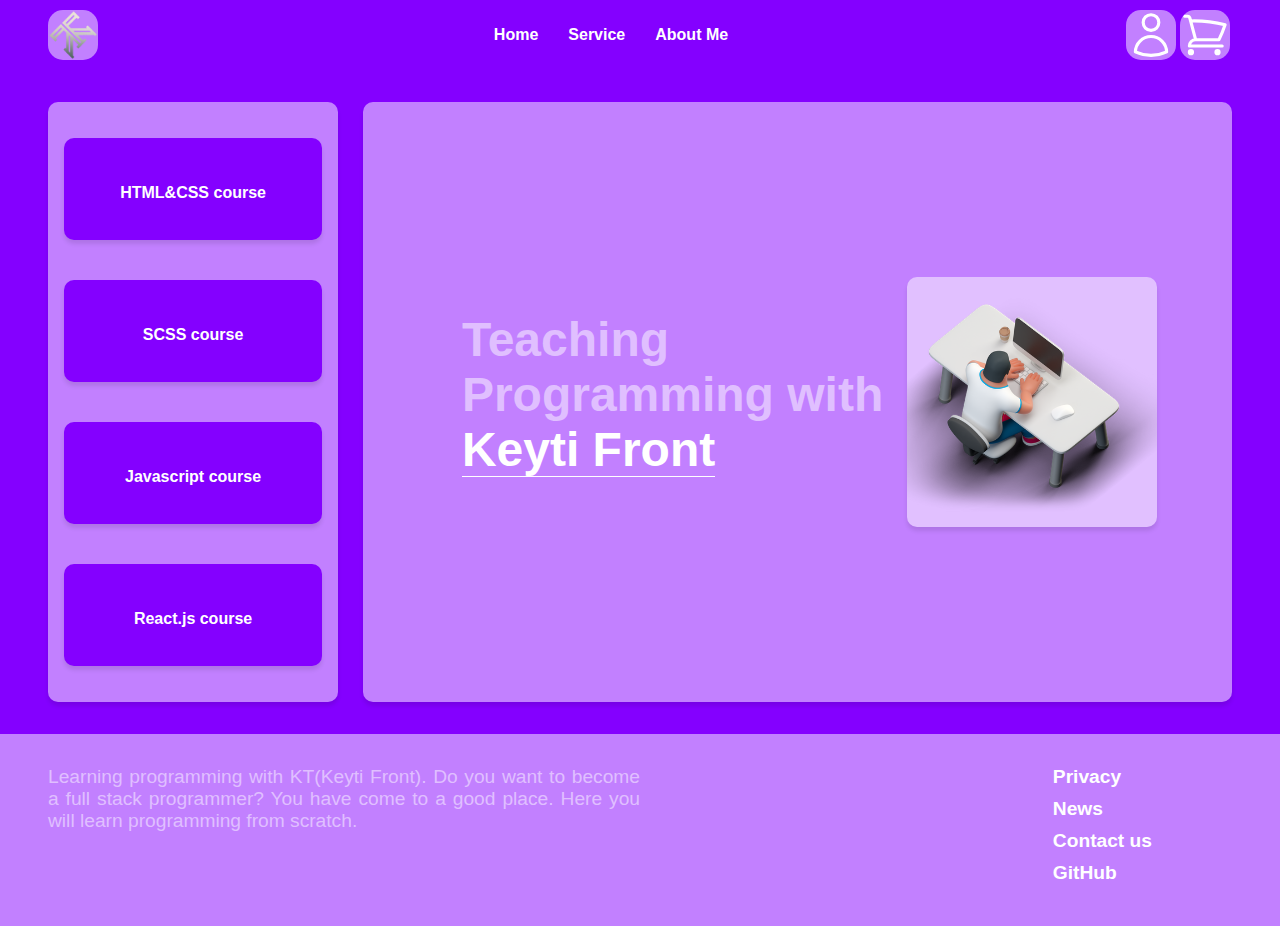
<file: index.html>
<!DOCTYPE html>
<html lang="en">

<head>
    <meta charset="UTF-8">
    <meta http-equiv="X-UA-Compatible" content="IE=edge">
    <meta name="viewport" content="width=device-width, initial-scale=1.0">
    <!-- icon -->
    <link rel="icon" href="./Picture/Images/logo.png">
    <!-- style's -->
    <link rel="stylesheet" href="./Styles/index style/index.css">
    <title>KT/Keyti Front</title>
</head>

<body>
    <header>
        <div class="title-header">
            <img src="./Picture/Images/logo.png" alt="logo">
        </div>
        <div class="nav">
            <ul>
                <li><a href="https://keyti-front.netlify.app/">Home</a></li>
                <li><a href="#courses">Service</a></li>
                <li><a href="#about">About Me</a></li>
            </ul>
        </div>
        <div class="icon">

            <a href="./Pages/signIn.html">
                <svg xmlns="http://www.w3.org/2000/svg" fill="none" viewBox="0 0 24 24" stroke-width="1.5"
                    stroke="currentColor" class="w-6 h-6">
                    <path stroke-linecap="round" stroke-linejoin="round"
                        d="M15.75 6a3.75 3.75 0 11-7.5 0 3.75 3.75 0 017.5 0zM4.501 20.118a7.5 7.5 0 0114.998 0A17.933 17.933 0 0112 21.75c-2.676 0-5.216-.584-7.499-1.632z" />
                </svg>
            </a>


            <svg xmlns="http://www.w3.org/2000/svg" fill="none" viewBox="0 0 24 24" stroke-width="1.5"
                stroke="currentColor" class="w-6 h-6">
                <path stroke-linecap="round" stroke-linejoin="round"
                    d="M2.25 3h1.386c.51 0 .955.343 1.087.835l.383 1.437M7.5 14.25a3 3 0 00-3 3h15.75m-12.75-3h11.218c1.121-2.3 2.1-4.684 2.924-7.138a60.114 60.114 0 00-16.536-1.84M7.5 14.25L5.106 5.272M6 20.25a.75.75 0 11-1.5 0 .75.75 0 011.5 0zm12.75 0a.75.75 0 11-1.5 0 .75.75 0 011.5 0z" />
            </svg>
        </div>

        <div id="mySidebar" class="sidebar">
            <a href="javascript:void(0)" class="closeBtn" onclick="closeNav()">&times;</a>
            <a href="https://keyti-front.netlify.app/">Home</a>
            <a href="#courses">Service</a>
            <a href="#about">About Us</a>
        </div>

        <div class="hamburger-menu" onclick="openNav()">
            <span></span>
            <span></span>
            <span></span>
        </div>
    </header>

    <div class="main">
        <aside id="courses"> 
            <div class="course">
                <p>HTML&CSS course</p>
            </div>

            <div class="course">
                <p>SCSS course</p>
            </div>

            <div class="course">
                <p>Javascript course</p>
            </div>

            <div class="course">
                <p>React.js course</p>
            </div>
        </aside>
        <main>
            <div class="title-main">
                <p>
                    Teaching
                    <br>
                    Programming with
                    <br>
                    <span>Keyti Front</span>
                </p>
            </div>
            <img src="./Picture/Images/desk.png" alt="logo image">
        </main>
    </div>

    <footer>
        <div class="about-us" id="about">
            <p>
                Learning programming with KT(Keyti Front).

                Do you want to become a full stack programmer?

                You have come to a good place.

                Here you will learn programming from scratch.
            </p>
        </div>
        <div class="links">
            <ul>
                <li><a href="https://t.me/Mamadsdq" target="_blank">Privacy</a></li>
                <li><a href="https://t.me/keyti_front" target="_blank">News</a></li>
                <li><a href="tel:+989336699610" target="_blank">Contact us</a></li>
                <li><a href="https://github.com/BehradHashemi" target="_blank">GitHub</a></li>
            </ul>
        </div>
    </footer>

    <!-- app js -->
    <script src="Apps/hamburger-menu.js"></script>
</body>

</html>
</file>
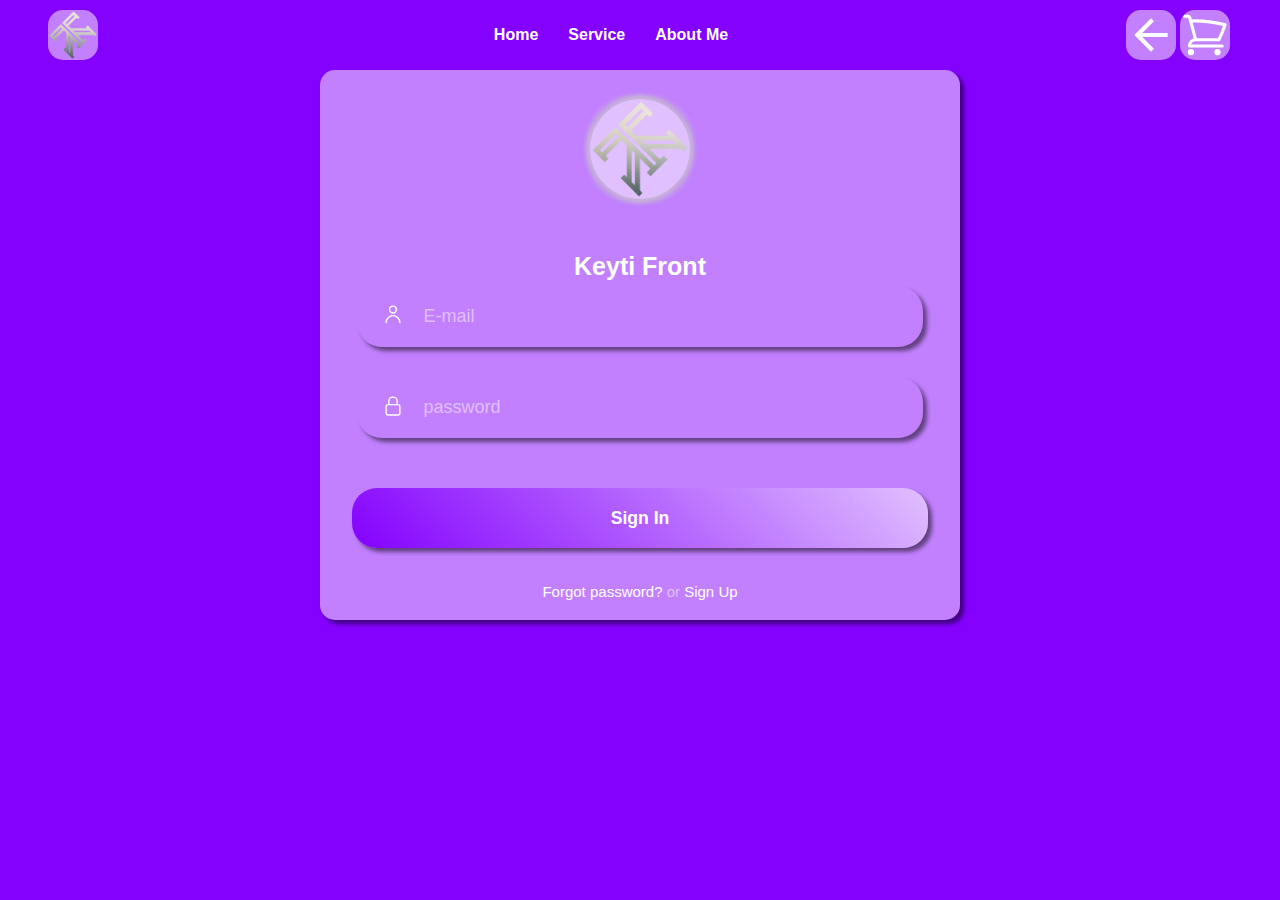
<file: Pages/signIn.html>
<!DOCTYPE html>
<html lang="en">

<head>
    <meta charset="UTF-8">
    <meta http-equiv="X-UA-Compatible" content="IE=edge">
    <meta name="viewport" content="width=device-width, initial-scale=1.0">
    <!-- icon -->
    <link rel="icon" href="../Picture/Images/logo.png">
    <!-- style's -->
    <link rel="stylesheet" href="../Styles/form style/form.css">
    <title>SignIn</title>
</head>

<body>
    <header>
        <div class="title-header">
            <img src="../Picture/Images/logo.png" alt="logo">
        </div>
        <div class="nav">
            <ul>
                <li><a href="https://keyti-front.netlify.app/">Home</a></li>
                <li><a href="#courses">Service</a></li>
                <li><a href="#about">About Me</a></li>
            </ul>
        </div>
        <div class="icon">

            <a href="../index.html">
                <img src="../Picture/Images/arrowBack.svg" alt="arrowBack" class="arrowBack">
            </a>

            <svg xmlns="http://www.w3.org/2000/svg" fill="none" viewBox="0 0 24 24" stroke-width="1.5"
                stroke="currentColor" class="w-6 h-6">
                <path stroke-linecap="round" stroke-linejoin="round"
                    d="M2.25 3h1.386c.51 0 .955.343 1.087.835l.383 1.437M7.5 14.25a3 3 0 00-3 3h15.75m-12.75-3h11.218c1.121-2.3 2.1-4.684 2.924-7.138a60.114 60.114 0 00-16.536-1.84M7.5 14.25L5.106 5.272M6 20.25a.75.75 0 11-1.5 0 .75.75 0 011.5 0zm12.75 0a.75.75 0 11-1.5 0 .75.75 0 011.5 0z" />
            </svg>
        </div>

        <div id="mySidebar" class="sidebar">
            <a href="javascript:void(0)" class="closeBtn" onclick="closeNav()">&times;</a>
            <a href="https://keyti-front.netlify.app/">Home</a>
            <a href="#courses">Service</a>
            <a href="#about">About Us</a>
        </div>

        <div class="hamburger-menu" onclick="openNav()">
            <span></span>
            <span></span>
            <span></span>
        </div>
    </header>

    <div class="signIn-div">
        <img src="../Picture/Images/logo.png" class="logo">
        <div class="title">Keyti Front</div>
        <div class="fields">
            <div class="username">
                <svg xmlns="http://www.w3.org/2000/svg" fill="none" viewBox="0 0 24 24" stroke-width="1.5"
                    stroke="currentColor" class="w-6 h-6 svg-icon">
                    <path stroke-linecap="round" stroke-linejoin="round"
                        d="M15.75 6a3.75 3.75 0 11-7.5 0 3.75 3.75 0 017.5 0zM4.501 20.118a7.5 7.5 0 0114.998 0A17.933 17.933 0 011221.75c-2.676 0-5.216-.584-7.499-1.632z" />
                </svg>
                <input type="username" class="user-input" id="userInputSignIn" placeholder="E-mail">
            </div>
            <div class="userPass">
                <svg xmlns="http://www.w3.org/2000/svg" fill="none" viewBox="0 0 24 24" stroke-width="1.5"
                    stroke="currentColor" class="w-6 h-6 svg-icon">
                    <path stroke-linecap="round" stroke-linejoin="round"
                        d="M16.5 10.5V6.75a4.5 4.5 0 10-9 0v3.75m-.75 11.25h10.5a2.25 2.25 0 002.25-2.25v-6.75a2.25 2.25 0 00-2.25-2.25H6.75a2.25 2.25 0 00-2.25 2.25v6.75a2.25 2.25 0 002.25 2.25z" />
                </svg>
                <input type="password" class="pass-input" id="passInputSignIn" placeholder="password">
            </div>
        </div>
        <button class="signIn-btn">Sign In</button>
        <div class="link">
            <a href="#">Forgot password?</a> or <a href="#" class="showSignUp"> Sign Up</a>
        </div>
    </div>

    <div class="signUp-div">
        <img src="../Picture/Images/logo.png" class="logo">
        <div class="title">Keyti Front</div>
        <div class="fields">
            <div class="username">
                <svg xmlns="http://www.w3.org/2000/svg" fill="none" viewBox="0 0 24 24" stroke-width="1.5"
                    stroke="currentColor" class="w-6 h-6 svg-icon">
                    <path stroke-linecap="round" stroke-linejoin="round"
                        d="M15.75 6a3.75 3.75 0 11-7.5 0 3.75 3.75 0 017.5 0zM4.501 20.118a7.5 7.5 0 0114.998 0A17.933 17.933 0 011221.75c-2.676 0-5.216-.584-7.499-1.632z" />
                </svg>
                <input type="username" class="user-input" placeholder="E-mail">
            </div>
            <div class="userPass">
                <svg xmlns="http://www.w3.org/2000/svg" fill="none" viewBox="0 0 24 24" stroke-width="1.5"
                    stroke="currentColor" class="w-6 h-6 svg-icon">
                    <path stroke-linecap="round" stroke-linejoin="round"
                        d="M16.5 10.5V6.75a4.5 4.5 0 10-9 0v3.75m-.75 11.25h10.5a2.25 2.25 0 002.25-2.25v-6.75a2.25 2.25 0 00-2.25-2.25H6.75a2.25 2.25 0 00-2.25 2.25v6.75a2.25 2.25 0 002.25 2.25z" />
                </svg>
                <input type="password" class="pass-input" placeholder="password">
            </div>
            <div class="userPassConfig">
                <svg xmlns="http://www.w3.org/2000/svg" fill="none" viewBox="0 0 24 24" stroke-width="1.5" stroke="currentColor" class="w-6 h-6 svg-icon">
                    <path stroke-linecap="round" stroke-linejoin="round" d="M13.5 10.5V6.75a4.5 4.5 0 119 0v3.75M3.75 21.75h10.5a2.25 2.25 0 002.25-2.25v-6.75a2.25 2.25 0 00-2.25-2.25H3.75a2.25 2.25 0 00-2.25 2.25v6.75a2.25 2.25 0 002.25 2.25z" />
                  </svg>                  
                <input type="password" class="pass-input" placeholder="password config">
            </div>
        </div>
        <button class="signUp-btn">Sign Up</button>
        <div class="link">
            Already have account?<a href="#" class="showSignIn">Sign In</a>
        </div>
    </div>
    <!-- app js -->
    <script src="../Apps/form.js"></script>
    <script src="../Apps/hamburger-menu.js"></script>
</body>

</html>
</file>
<file: Styles/index style/index.css>
* {
  margin: 0;
  padding: 0;
  box-sizing: border-box;
  font-family: Arial;
}

body {
  background: #8400ff;
}

header {
  display: flex;
  justify-content: space-between;
  align-items: center;
  padding: 10px 3rem;
  position: sticky;
  top: 0;
  background: #8400ff;
  width: 100%;
}
header .title-header {
  display: flex;
  align-items: center;
}
header .title-header img {
  display: block;
  width: 50px;
  height: 50px;
  border-radius: 15px;
  background: rgba(255, 255, 255, 0.5);
  cursor: pointer;
}
header .icon {
  display: flex;
  align-items: center;
}
header .icon svg {
  display: block;
  width: 50px;
  height: 50px;
  border: none;
  border-radius: 15px;
  margin: 0 2px;
  background: rgba(255, 255, 255, 0.5);
  cursor: pointer;
  color: #fff;
}
header .nav ul {
  display: flex;
}
header .nav ul li {
  margin: 0 15px;
  list-style: none;
}
header .nav ul li a {
  color: #fff;
  text-decoration: none;
  transition: all 0.2s ease;
  font-weight: bold;
}
header .nav ul li a:hover {
  color: rgba(255, 255, 255, 0.5);
}
header .hamburger-menu {
  display: none;
  cursor: pointer;
  flex-direction: column;
  justify-content: center;
  align-items: center;
  background: rgba(255, 255, 255, 0.5);
  width: 50px;
  height: 50px;
  border-radius: 15px;
  padding: 3px;
}
header .hamburger-menu span {
  display: block;
  margin: 3px 0;
  width: 25px;
  height: 3px;
  border-radius: 20px;
  background: #fff;
}
header .sidebar {
  height: 100%;
  width: 0;
  position: fixed;
  top: 0;
  right: 0;
  background-color: #8400ff;
  z-index: 122;
  overflow-x: hidden;
  padding-top: 60px;
  transition: 0.5s;
  text-align: center;
}
header .sidebar a {
  padding: 20px 25px 5px 32px;
  text-decoration: none;
  font-size: 18px;
  color: #fff;
  display: block;
  transition: 0.3s;
}
header .sidebar .closeBtn {
  position: absolute;
  top: 0;
  left: 0px;
  font-size: 36px;
}

.main {
  display: flex;
  margin: 2rem 3rem;
  cursor: default;
}
.main aside {
  flex-direction: column;
  width: 25%;
  margin-right: 25px;
  box-shadow: 0 4px 4px 0 rgba(0, 0, 0, 0.1);
  border-radius: 10px;
  overflow: hidden;
  background: rgba(255, 255, 255, 0.5);
  height: 600px;
  padding: 1rem;
  display: flex;
  justify-content: center;
  align-items: center;
}
.main aside div {
  background: #8400ff;
  width: 100%;
  height: 110px;
  margin: 20px 10px;
  line-height: 110px;
  text-align: center;
  box-shadow: 0 4px 4px 0 rgba(0, 0, 0, 0.1);
  border-radius: 10px;
  overflow: hidden;
  font-size: 1rem;
  font-weight: bold;
  color: #fff;
}
.main main {
  display: flex;
  width: 75%;
  box-shadow: 0 4px 4px 0 rgba(0, 0, 0, 0.1);
  border-radius: 10px;
  overflow: hidden;
  background: rgba(255, 255, 255, 0.5);
  height: 600px;
  padding: 1rem;
  display: flex;
  justify-content: center;
  align-items: center;
}
.main main img {
  width: 250px;
  display: block;
  background-color: rgba(255, 255, 255, 0.5);
  border-radius: 15px;
  box-shadow: 0 4px 4px 0 rgba(0, 0, 0, 0.1);
  box-shadow: 0 4px 4px 0 rgba(0, 0, 0, 0.1);
  border-radius: 10px;
  overflow: hidden;
}
.main main .title-main {
  margin: 0 1.5rem;
}
.main main .title-main p {
  font-size: 3rem;
  font-weight: bold;
  color: rgba(255, 255, 255, 0.5);
  margin: 2rem 0 3rem;
  text-align: justify;
}
.main main .title-main p span {
  font-size: 3rem;
  font-weight: bold;
  color: #fff;
  border-bottom: 1px solid #fff;
}
.main main p {
  font-size: 2rem;
  font-weight: bold;
  color: #fff;
}

footer {
  display: flex;
  justify-content: space-between;
  padding: 2rem 3rem;
  background: rgba(255, 255, 255, 0.5);
  margin-top: 30px;
}
footer .about-us {
  width: 50%;
}
footer .about-us p {
  text-align: justify;
  font-size: 1.2rem;
  font-weight: 300;
  color: rgba(255, 255, 255, 0.5);
}
footer .links {
  padding: 0 5rem;
}
footer .links ul {
  list-style: none;
}
footer .links a {
  text-decoration: none;
  font-size: 1.2rem;
  font-weight: bold;
  color: #fff;
  margin-bottom: 10px;
  display: inline-block;
  transition: all 0.15s ease-in;
}
footer .links a:hover {
  color: rgba(255, 255, 255, 0.5);
}

@media (max-width: 768px) {
  header {
    padding: 10px 1rem;
  }
  header .hamburger-menu {
    display: flex;
  }
  header .title-header {
    display: none;
  }
  header .nav {
    display: none;
  }
  .main {
    flex-direction: column-reverse;
    margin: 1rem;
  }
  .main main {
    width: 100%;
    height: 500px;
    margin-bottom: 20px;
    flex-direction: column-reverse;
  }
  .main main .title-main p {
    font-size: 1.3rem;
  }
  .main aside {
    width: 100%;
    height: 600px;
  }
  footer {
    flex-direction: column;
  }
  footer .about-us {
    width: 100%;
    margin-bottom: 30px;
  }
  footer .links {
    width: 100%;
    padding: 0;
  }
}

/*# sourceMappingURL=index.css.map */
</file>
<file: Styles/form style/form.css>
* {
  margin: 0;
  padding: 0;
  box-sizing: border-box;
  font-family: Arial;
}

body {
  background: #8400ff;
}

header {
  display: flex;
  justify-content: space-between;
  align-items: center;
  padding: 10px 3rem;
  position: sticky;
  top: 0;
  background: #8400ff;
  width: 100%;
}
header .title-header {
  display: flex;
  align-items: center;
}
header .title-header img {
  display: block;
  width: 50px;
  height: 50px;
  border-radius: 15px;
  background: rgba(255, 255, 255, 0.5);
  cursor: pointer;
}
header .icon {
  display: flex;
  align-items: center;
}
header .icon svg,
header .icon img {
  display: block;
  width: 50px;
  height: 50px;
  border: none;
  border-radius: 15px;
  margin: 0 2px;
  background: rgba(255, 255, 255, 0.5);
  cursor: pointer;
  color: #fff;
}
header .nav ul {
  display: flex;
}
header .nav ul li {
  margin: 0 15px;
  list-style: none;
}
header .nav ul li a {
  color: #fff;
  text-decoration: none;
  transition: all 0.2s ease;
  font-weight: bold;
}
header .nav ul li a:hover {
  color: rgba(255, 255, 255, 0.5);
}
header .hamburger-menu {
  display: none;
  cursor: pointer;
  flex-direction: column;
  justify-content: center;
  align-items: center;
  background: rgba(255, 255, 255, 0.5);
  width: 50px;
  height: 50px;
  border-radius: 15px;
  padding: 3px;
}
header .hamburger-menu span {
  display: block;
  margin: 3px 0;
  width: 25px;
  height: 3px;
  border-radius: 20px;
  background: #fff;
}
header .sidebar {
  height: 100%;
  width: 0;
  position: fixed;
  top: 0;
  right: 0;
  background-color: #8400ff;
  z-index: 100;
  overflow-x: hidden;
  padding-top: 60px;
  transition: 0.5s;
  text-align: center;
}
header .sidebar a {
  padding: 5px 25px 5px 32px;
  text-decoration: none;
  font-size: 18px;
  color: #fff;
  display: block;
  transition: 0.3s;
}
header .sidebar .closeBtn {
  position: absolute;
  top: 0;
  left: 0px;
  font-size: 36px;
}

.signIn-div {
  display: flex;
  flex-direction: column;
  justify-content: center;
  align-items: center;
  border-radius: 15px;
  width: 50%;
  height: 550px;
  background: rgba(255, 255, 255, 0.5);
  margin: 0 auto;
  box-shadow: 4px 4px 4px 0 rgba(0, 0, 0, 0.5);
}
.signIn-div .logo {
  background: rgba(255, 255, 255, 0.5);
  width: 100px;
  height: 100px;
  border-radius: 50%;
  margin: auto;
  box-shadow: 4px 4px 4px 0 rgba(201, 201, 201, 0.5), -4px -4px 4px 0 rgba(201, 201, 201, 0.5), -4px 4px 4px 0 rgba(201, 201, 201, 0.5), 4px -4px 4px 0 rgba(201, 201, 201, 0.5);
}
.signIn-div .title {
  text-align: center;
  padding-top: 24px;
  font-size: 25px;
  font-weight: bold;
  color: #fff;
}
.signIn-div .fields {
  width: 90%;
  padding: 5px;
}
.signIn-div .fields .username,
.signIn-div .fields .userPass {
  margin-bottom: 30px;
  border-radius: 25px;
  box-shadow: 4px 4px 4px 0 rgba(0, 0, 0, 0.5);
}
.signIn-div .fields .username input,
.signIn-div .fields .userPass input {
  border: none;
  background: none;
  outline: none;
  font-size: 18px;
  font-weight: 100;
  color: #fff;
  padding: 20px 10px 20px 5px;
}
.signIn-div .fields .username input::placeholder,
.signIn-div .fields .userPass input::placeholder {
  color: rgba(255, 255, 255, 0.5);
}
.signIn-div .signIn-btn {
  cursor: pointer;
  width: 90%;
  height: 60px;
  border: none;
  border-radius: 25px;
  margin: 15px auto;
  padding: 15px;
  background: linear-gradient(45deg, #8400ff, rgba(255, 255, 255, 0.5));
  box-shadow: 4px 4px 4px 0 rgba(0, 0, 0, 0.5);
  font-size: 1.1rem;
  font-weight: 700;
  color: #fff;
}
.signIn-div .signIn-btn:hover {
  background: linear-gradient(45deg, rgba(255, 255, 255, 0.5), #8400ff);
}
.signIn-div .link {
  padding-top: 20px;
  margin-bottom: 20px;
  text-align: center;
  font-size: 15px;
  font-weight: 300;
  color: rgba(255, 255, 255, 0.5);
}
.signIn-div .link a {
  text-decoration: none;
  font-size: 15px;
  font-weight: 500;
  color: #fff;
}

.signUp-div {
  display: none;
  flex-direction: column;
  justify-content: center;
  align-items: center;
  border-radius: 15px;
  width: 50%;
  height: 550px;
  background: rgba(255, 255, 255, 0.5);
  margin: 0 auto;
  box-shadow: 4px 4px 4px 0 rgba(0, 0, 0, 0.5);
}
.signUp-div .logo {
  background: rgba(255, 255, 255, 0.5);
  width: 100px;
  height: 100px;
  border-radius: 50%;
  margin: auto;
  box-shadow: 4px 4px 4px 0 rgba(201, 201, 201, 0.5), -4px -4px 4px 0 rgba(201, 201, 201, 0.5), -4px 4px 4px 0 rgba(201, 201, 201, 0.5), 4px -4px 4px 0 rgba(201, 201, 201, 0.5);
}
.signUp-div .title {
  text-align: center;
  padding-top: 24px;
  font-size: 25px;
  font-weight: bold;
  color: #fff;
}
.signUp-div .fields {
  width: 90%;
  padding: 5px;
}
.signUp-div .fields .username,
.signUp-div .fields .userPass,
.signUp-div .fields .userPassConfig {
  margin-bottom: 30px;
  border-radius: 25px;
  box-shadow: 4px 4px 4px 0 rgba(0, 0, 0, 0.5);
}
.signUp-div .fields .username input,
.signUp-div .fields .userPass input,
.signUp-div .fields .userPassConfig input {
  border: none;
  background: none;
  outline: none;
  font-size: 18px;
  font-weight: 100;
  color: #fff;
  padding: 20px 10px 20px 5px;
}
.signUp-div .fields .username input::placeholder,
.signUp-div .fields .userPass input::placeholder,
.signUp-div .fields .userPassConfig input::placeholder {
  color: rgba(255, 255, 255, 0.5);
}
.signUp-div .signUp-btn {
  cursor: pointer;
  width: 90%;
  height: 60px;
  border: none;
  border-radius: 25px;
  margin: 15px auto;
  padding: 15px;
  background: linear-gradient(45deg, #8400ff, rgba(255, 255, 255, 0.5));
  box-shadow: 4px 4px 4px 0 rgba(0, 0, 0, 0.5);
  font-size: 1.1rem;
  font-weight: 700;
  color: #fff;
}
.signUp-div .signUp-btn:hover {
  background: linear-gradient(45deg, rgba(255, 255, 255, 0.5), #8400ff);
}
.signUp-div .link {
  padding-top: 20px;
  margin-bottom: 20px;
  text-align: center;
  font-size: 15px;
  font-weight: 300;
  color: rgba(255, 255, 255, 0.5);
}
.signUp-div .link a {
  text-decoration: none;
  font-size: 15px;
  font-weight: 500;
  color: #fff;
}

.svg-icon {
  width: 22px;
  height: 22px;
  margin: 0 10px -4px 25px;
  color: #fff;
}

@media (max-width: 768px) {
  header {
    padding: 10px 1rem;
  }
  header .hamburger-menu {
    display: flex;
  }
  header .title-header {
    display: none;
  }
  header .nav {
    display: none;
  }
  .signIn-div {
    width: 75%;
  }
  .signIn-div .logo {
    width: 85px;
    height: 85px;
  }
  .signIn-div .title {
    display: none;
  }
  .fields {
    width: 90%;
    padding: 15px;
  }
  .fields .username,
  .fields .userPass {
    margin-bottom: 15px;
    border-radius: 5px;
  }
  .signUp-div {
    width: 75%;
  }
  .signUp-div .logo {
    width: 85px;
    height: 85px;
  }
  .signUp-div .title {
    display: none;
  }
  .fields {
    width: 90%;
    padding: 15px;
  }
  .fields .username,
  .fields .userPass {
    margin-bottom: 15px;
    border-radius: 5px;
  }
}

/*# sourceMappingURL=form.css.map */
</file>
